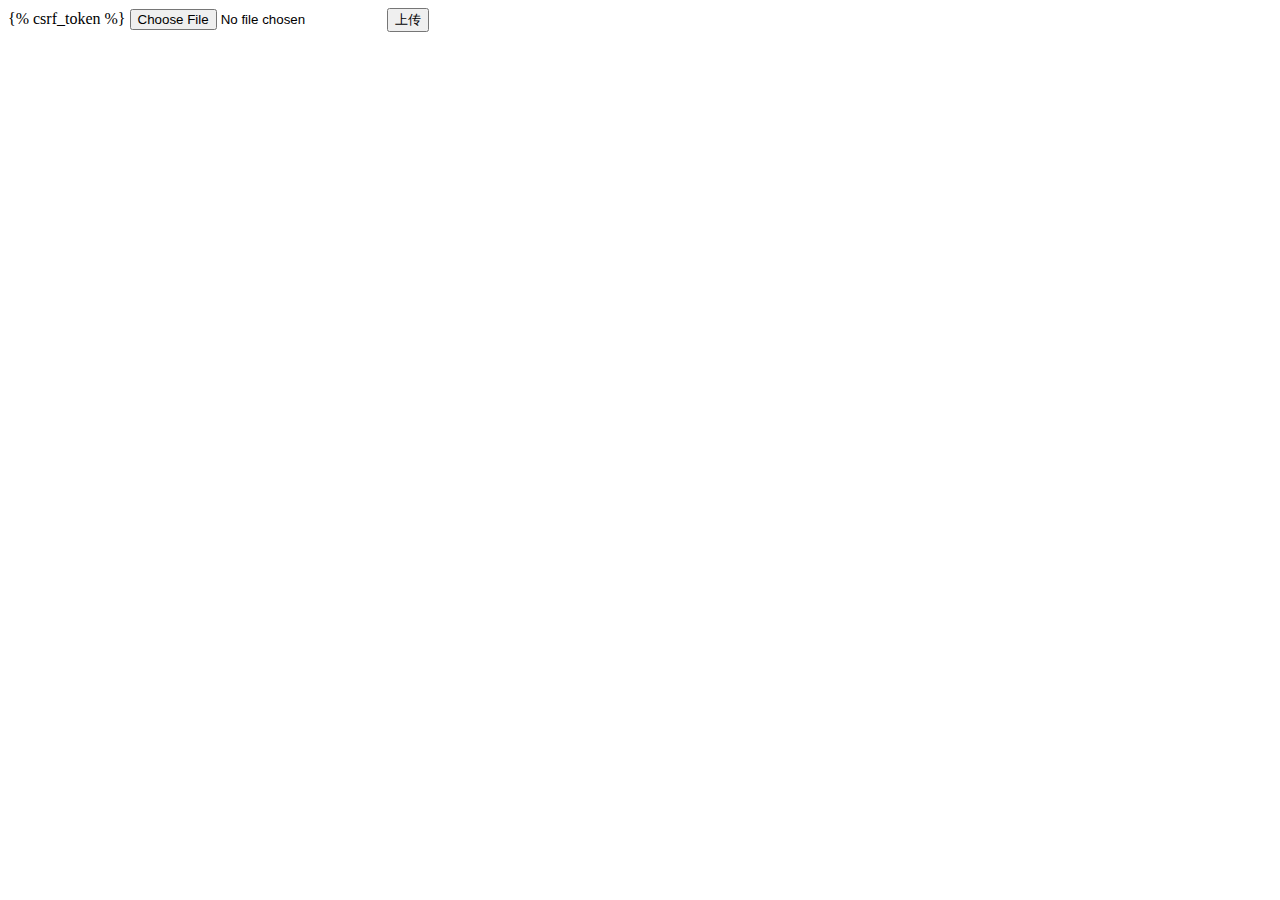
<file: templates/imgupload.html>
<!DOCTYPE html>
<html lang="en">
<head>
    <meta charset="UTF-8">
    <title>图片上传</title>
</head>
<body>
<form action="" method="post" enctype="multipart/form-data">
    {% csrf_token %}
    <input type="file" name="img">
    <input type="submit" value="上传">
</form>
</body>
</html>
</file>
